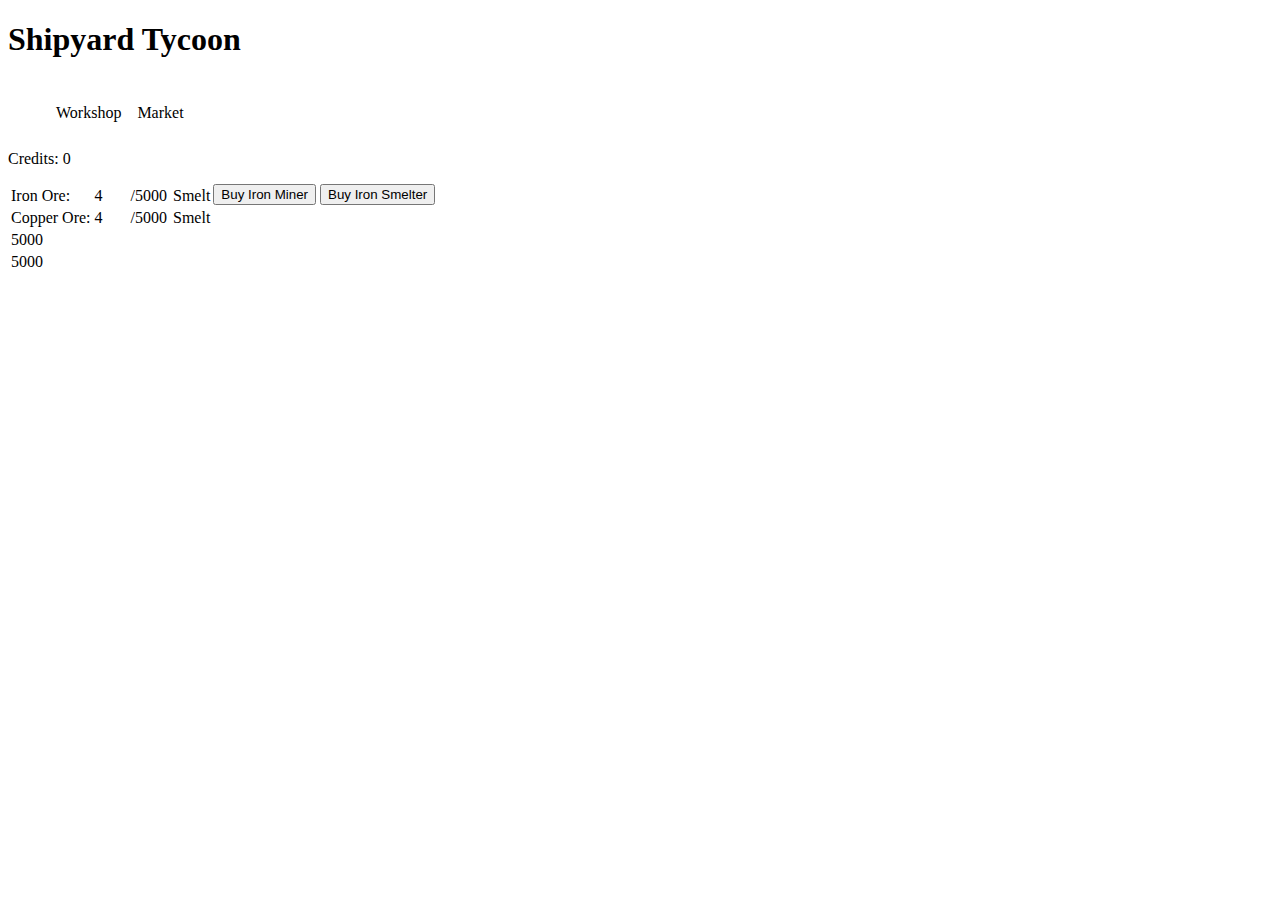
<file: index.html>
<!DOCTYPE html>
<html>
<head>
    <link rel="stylesheet" href="css/main.css">
    <script src="https://ajax.googleapis.com/ajax/libs/jquery/3.3.1/jquery.min.js"></script>
</head>
<body>
    <h1>Shipyard Tycoon</h1>
    <div style="display:inline-block">
        <ul>
            <li class='pointer' onclick='makeWorkshop()'>Workshop</li>
            <li class='pointer' onclick='makeStore()'>Market</li>
        </ul>
    </div>
    <p id="credits">Credits: 0</p>
    <div>
        <table id='inventoryTable'></table>
        <table id='actionTable'></table>
    </div>
    <button onclick='buyMiner()'>Buy Iron Miner</button>
    <button onclick='buySmelter()'>Buy Iron Smelter</button>
    <script src='js/utilityFunctions.js'></script>
    <script src='js/items.js'></script>
    <script src='js/main.js'></script>
</body>
</html>
</file>
<file: css/main.css>
ul {
    list-style-type: none;
}

li {
    float:left;
    padding: 8px;
}

table {
    float:left;
}

.amount {
    width: 2em;
}

.invis {
    display:none;
}

.pointer {
    cursor: pointer;
}

body {
    -webkit-user-select: none; /* Safari 3.1+ */
    -moz-user-select: none; /* Firefox 2+ */
    -ms-user-select: none; /* IE 10+ */
    user-select: none; /* Standard syntax */
}
</file>
